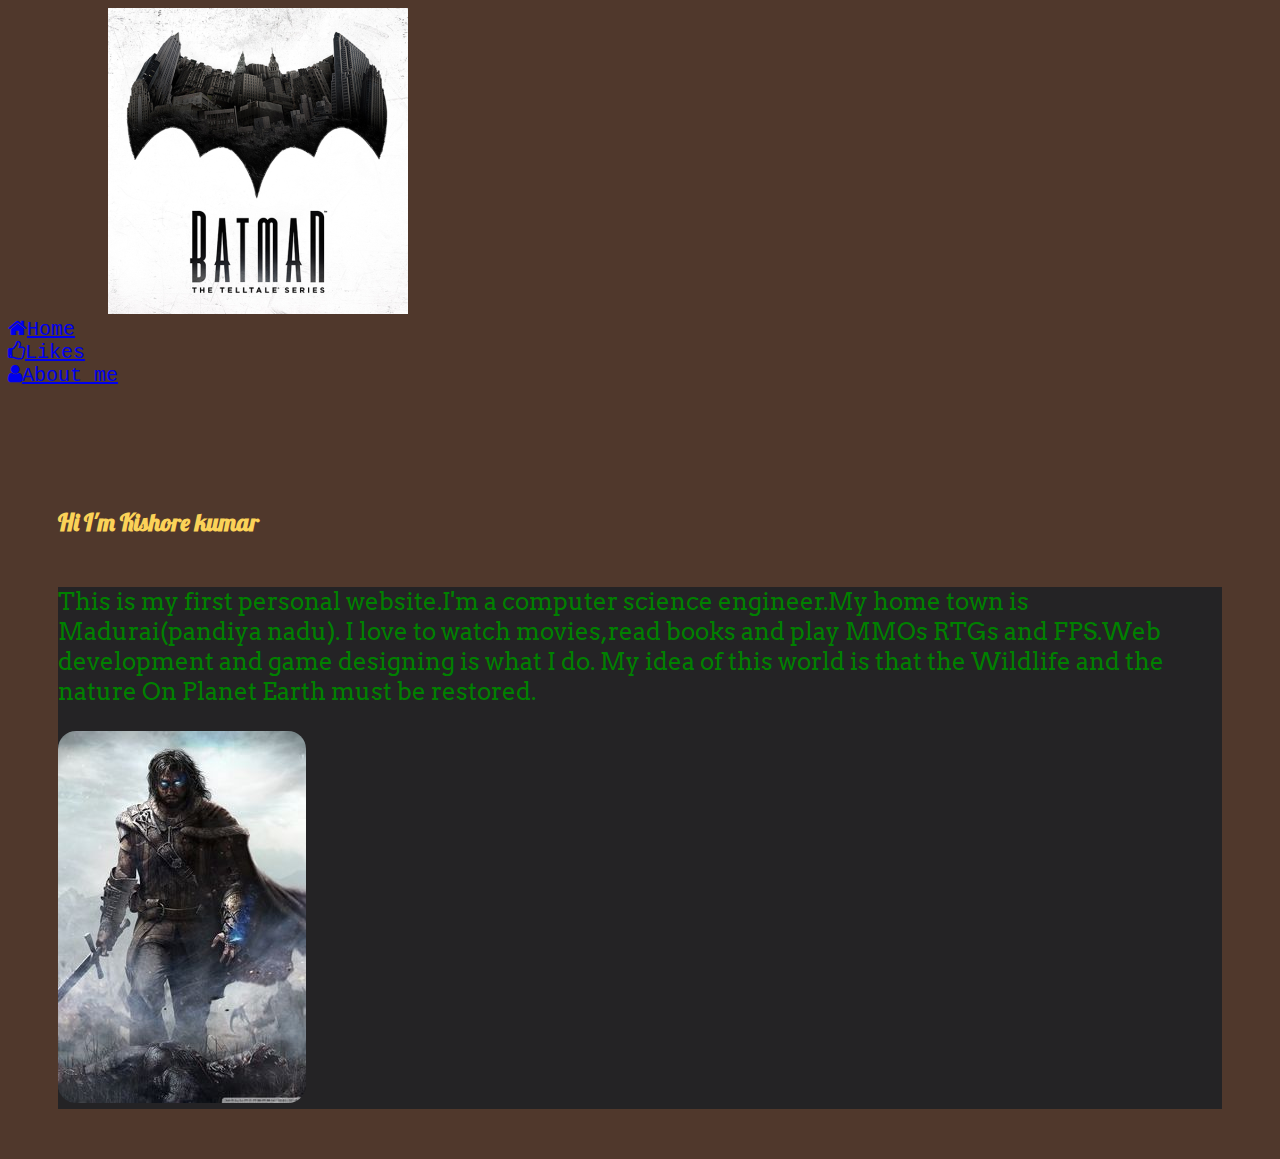
<file: index.html>
<!DOCTYPE html>
<html>
  <head>
    <title>That's Me</title>
    <link rel="stylesheet" href="https://maxcdn.bootstrapcdn.com/bootstrap/4.0.0-beta/css/bootstrap.min.css" integrity="sha384-/Y6pD6FV/Vv2HJnA6t+vslU6fwYXjCFtcEpHbNJ0lyAFsXTsjBbfaDjzALeQsN6M" crossorigin="anonymous">
    <meta name="viewport" content="width=device-width, initial-scale=1">
    <meta charset="utf-8">
    <link rel="stylesheet" href="style.css">
    <link rel="stylesheet" href="https://cdnjs.cloudflare.com/ajax/libs/font-awesome/4.7.0/css/font-awesome.min.css">
    <link href="https://fonts.googleapis.com/css?family=Lobster" rel="stylesheet" type="text/css">
    <link rel="stylesheet" type="text/css" href="http://fonts.googleapis.com/css?family=Lobster">
    <link href="https://fonts.googleapis.com/css?family=Arvo" rel="stylesheet">
  </head>
  <body style="background-color:#50382C;">
    <div class="container-fluid">
        <div class="row">
            <div class=" col-md-3">
                    <img src="batman.png" class="" alt="image not available" max-width="100px">
            </div>

            <div class="row menu col-md-9">
                <div class="col-md-2">
                    <a href="index.html" class="btn btn-primary btn-block"><i class="fa fa-home"></i>Home</a>
                </div>
                <div class="col-md-2">
                    <a href="likes.html" class="btn btn-success btn-block"><i class="fa fa fa-thumbs-o-up"></i>Likes</a>
                </div>
                <div class="col-md-2">
                    <a href="aboutme.html" class="btn btn-danger btn-block"><i class="fa fa-user"></i>About me</a>
                </div>
            </div>
        </div>
            <h2 class="heading" style="padding-top:100px;padding-right:200px;">Hi I'm Kishore kumar</h2>
            <div class="row intro">
                <div class="col-md-9">
                    <p>
                        This is my first personal website.I'm a computer science engineer.My home town is Madurai(pandiya nadu).
                        I love to watch movies,read books and play MMOs RTGs and FPS.Web development and game designing is what I do.
                        My idea of this world is that the Wildlife and the nature On Planet Earth must be restored.
                    </p>
                </div>
                <div class="col-md-3">
                    <img src="talion.png" class="talion">
                </div>
            </div>
    </div>
  </body>
</html>
</file>
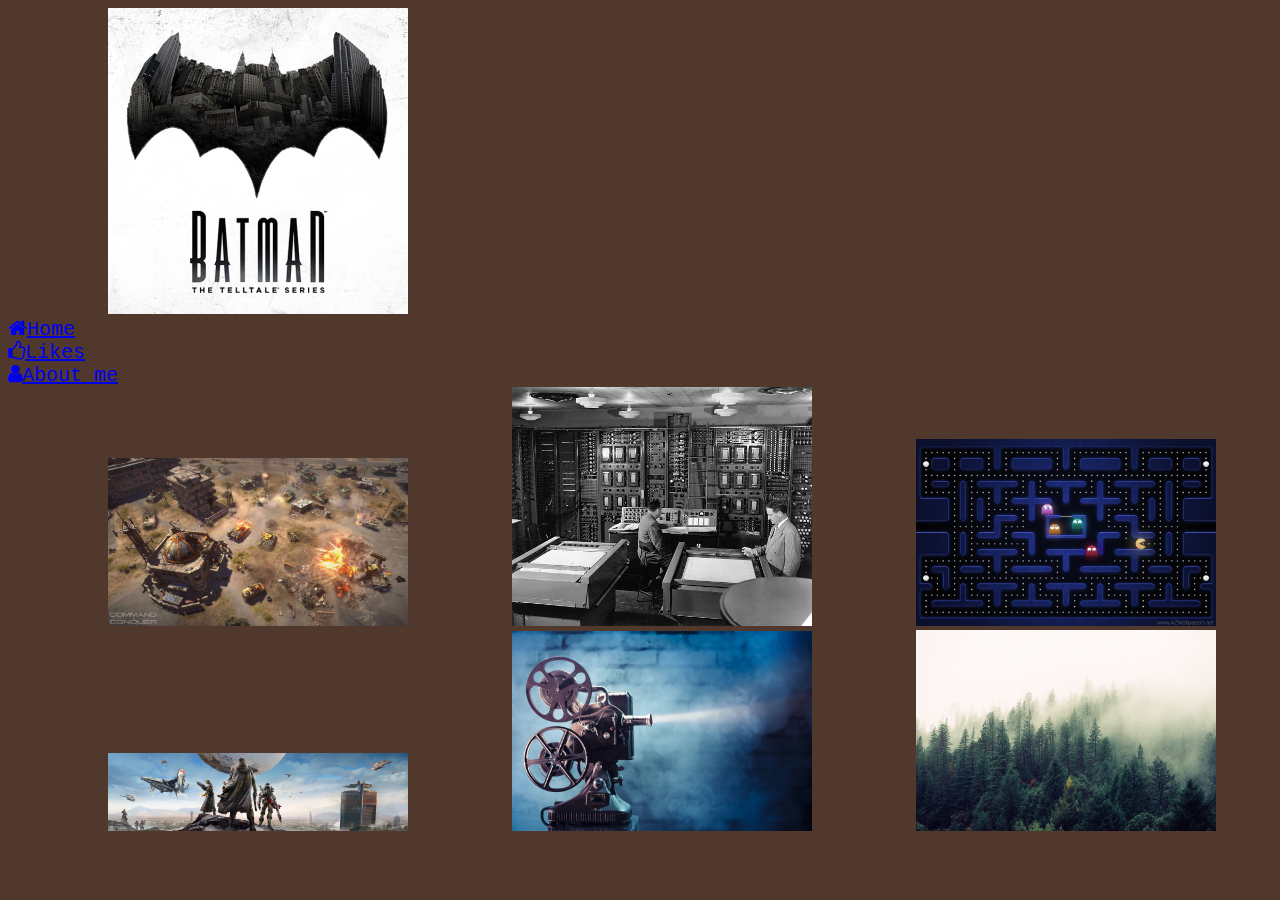
<file: likes.html>
<!DOCTYPE html>
<!DOCTYPE html>
<html>
    <head>
        <meta charset="utf-8">
        <meta name="viewport" content="width=device-width, initial-scale=1">
        <title>Kalman</title>
        <link rel="stylesheet" href="style.css">
        <link rel="stylesheet" href="https://cdnjs.cloudflare.com/ajax/libs/font-awesome/4.7.0/css/font-awesome.min.css">
        <link rel="stylesheet" href="https://maxcdn.bootstrapcdn.com/bootstrap/4.0.0-beta/css/bootstrap.min.css" integrity="sha384-/Y6pD6FV/Vv2HJnA6t+vslU6fwYXjCFtcEpHbNJ0lyAFsXTsjBbfaDjzALeQsN6M" crossorigin="anonymous">
        <link href="https://fonts.googleapis.com/css?family=Lobster" rel="stylesheet" type="text/css">
        <link rel="stylesheet" type="text/css" href="http://fonts.googleapis.com/css?family=Lobster">
        <link href="https://fonts.googleapis.com/css?family=Arvo" rel="stylesheet">
    </head>
    <body style="background-color:#50382C;">
        <div class="container-fluid">
            <div class="row">
                <div class=" col-md-3">
                        <img src="batman.png" class="" alt="image not available">
                </div>

                <div class="row menu col-md-9">
                    <div class="col-md-2">
                        <a href="index.html" class="btn btn-primary btn-block"><i class="fa fa-home"></i>Home</a>
                    </div>
                    <div class="col-md-2">
                        <a href="likes.html" class="btn btn-success btn-block"><i class="fa fa fa-thumbs-o-up"></i>Likes</a>
                    </div>
                    <div class="col-md-2">
                        <a href="aboutme.html" class="btn btn-danger btn-block"><i class="fa fa-user"></i>About me</a>
                    </div>
                </div>
                <div class="image-responsive">
                    <img src="cc.jpg" alt="">
                    <img src="computer.jpg" alt="">
                    <img src="game.jpg" alt="">
                    <img src="destiny.jpg" alt="">
                    <img src="movie.jpg" alt="">
                    <img src="nature-forest-trees-fog.jpeg" alt="">

                </div>



            </div>
        </div>
    </body>
</html>
</file>
<file: style.css>
.heading{
    color: #FBD258;
    font-family: "lobster",monospace;
    padding-left: 50px;
}
.menu{
  color: #FBD258;
  font-size: 20px;
  font-family: "courier";

}
.thumb-image{
    border: solid  #e67300;
    border-radius: 50%;
    border-width: thick;
}
.image{
    margin-right: 1000px;
}
.intro{
    margin: 50px 50px 50px 50px;
    background-color: #242325;
    color: green;
    padding-left: 0px;
    font-size: 24px;
    font: monospace;

}
p{
    color: rgb(34,ca,23);
    font-family: 'Arvo',sans-serif;
    padding-left: -25px;
}
.talion{
    border-radius: 18px;
    padding-left: 0px;
}
img{
    max-width: 300px;
    padding-left: 100px;
}
</file>
